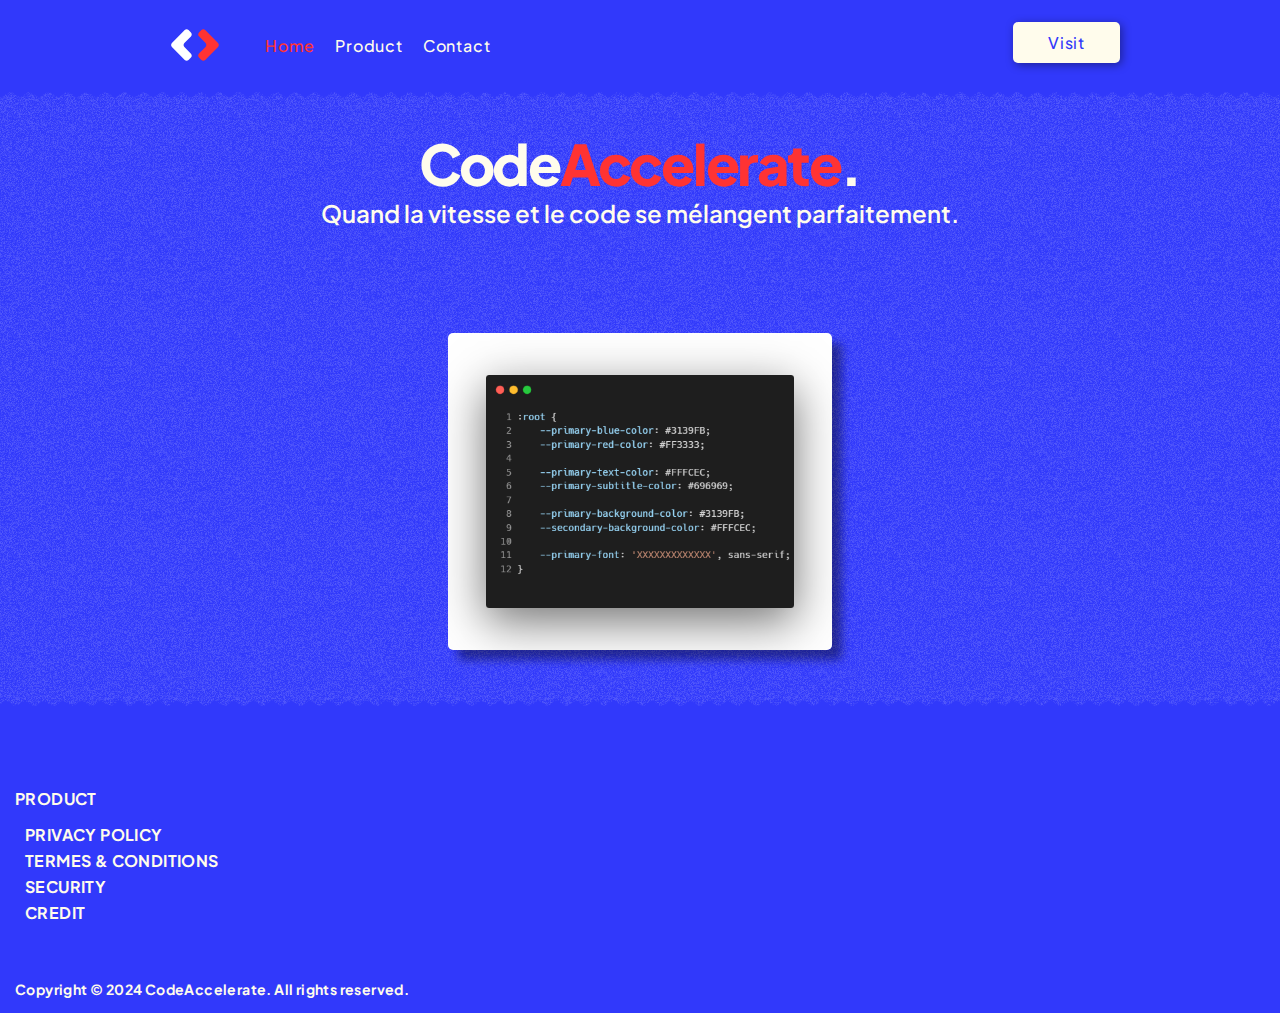
<file: Html/index.html>
<!DOCTYPE html>
<html lang="fr">
<head>
    <meta charset="UTF-8">
    <meta name="viewport" content="width=device-width, initial-scale=1.0">
    <title>CodeAccelerate - Home</title>
    <link rel="icon" href="../Import/logo.svg" type="image/svg+xml">
    <!-- Import -->
    <link rel="stylesheet" href="https://cdnjs.cloudflare.com/ajax/libs/font-awesome/6.5.1/css/all.min.css" integrity="sha512-DTOQO9RWCH3ppGqcWaEA1BIZOC6xxalwEsw9c2QQeAIftl+Vegovlnee1c9QX4TctnWMn13TZye+giMm8e2LwA==" crossorigin="anonymous" referrerpolicy="no-referrer" />
    <!-- Css -->
    <link rel="stylesheet" href="../Css/style.css">
    <link rel="stylesheet" href="../Css/navbar.css">
    <!-- Fonts -->
    <link rel="preconnect" href="https://fonts.googleapis.com">
    <link rel="preconnect" href="https://fonts.gstatic.com" crossorigin>
    <link href="https://fonts.googleapis.com/css2?family=Plus+Jakarta+Sans:ital,wght@0,200;0,300;0,400;0,500;0,600;0,700;0,800;1,200;1,300;1,400;1,500;1,600;1,700;1,800&display=swap" rel="stylesheet">
    <!-- <link rel="stylesheet" href="../Fonts/fonts.css"> -->
</head>
<body>
    <!-- Navbar Content -->

    <header>
        <nav class="navbar">
            <img class="logo" src="../Import/logo.svg" alt="logo">
            <label onclick="OpenNav()" id="hamburger-navbar" for="navbar-toggle" class="navbar-toggle-icon">
                <span></span>
                <span></span>
                <span></span>
            </label>
            <ul class="links-list">
                <a href="#" class="link active">Home</a>
                <a href="product.html" class="link">Product</a>
                <a href="contact.html" class="link">Contact</a>
            </ul>
            <button class="visit-btn--1">Visit</button>
        </nav>
    </header>

    <div class="overlay" id="overlay">
        <label onclick="CloseNav()" id="hamburger-navbar-toggle" for="navbar-toggle" class="navbar-toggle-icon-toggle">
            <span></span>
            <span></span>
        </label>
        <!-- Contenu de l'overlay ici -->
        <img src="../Import/logo-text.svg" alt="" srcset="">

        <ul class="links-list-mobile">
            <a href="#" class="link active">Home</a>
            <a href="product.html" class="link">Product</a>
            <a href="contact.html" class="link">Contact</a>
        </ul>
    </div>

    <div class="detail-nav"></div>

    <!-- Website Content -->

    <h1 class="title">Code<span>Accelerate</span>.</h1>
    <p>Quand la vitesse et le code se mélangent parfaitement.</p>

    <div class="first-img">
        <img src="../Import/Code.png" alt="Carbon Source Code Image">
    </div>

    <!-- Footer Content -->

    <div class="detail-footer"></div>
    <footer>
        <section class="information">
            <div class="product-footer">
                <h1>Product</h1>

                <div class="link">
                    <a href="privacy.html">Privacy Policy</a>
                    <a href="Terms.html">Termes & Conditions</a>
                    <a href="security.html">Security</a>
                    <a href="credit.html">Credit</a>
                </div>
            </div>
        </section>

        <p class="copyright">Copyright &copy; 2024 CodeAccelerate. All rights reserved.</p>
    </footer>

    <script src="../Javascript/navbar.js"></script>
</body>
</html>
</file>
<file: Css/style.css>
/* file: style.css */

/* Init */
:root {
    --primary-blue-color: #3139FB;
    --primary-red-color: #FF3333;
    --primary-yellow-color: #FFB223;
    --secondary-blue-color: #0047FF;

    --primary-text-color: #FFFCEC;
    --secondary-text-color: #FFB223;
    --primary-subtitle-color: #696969;

    --primary-background-color: #3139FB;
    --secondary-background-color: #FFFCEC;

    --primary-font: 'Plus Jakarta Sans', sans-serif;
    --secondary-font: 'Plus Jakarta Sans', sans-serif;
    --third-font: 'Plus Jakarta Sans', sans-serif;
}

* {
    padding: 0;
    margin: 0;
    box-sizing: border-box;
    /* font-family: var(--primary-font); */
    list-style: none;
    text-decoration: none;
    /* outline: 1px solid red; */
}

body {
    background-color: var(--primary-background-color);
    background-image: url('../Fonts/noise-light.png');
    background-repeat: repeat;
}

/* Website Style */

.title {
    text-align: center;
    margin-top: 30px;
    color: var(--primary-text-color);
    font-size: 56px;
    font-weight: 900;
    letter-spacing: -0.04em;
}

p {
    font-family: var(--secondary-font);
    font-size: 24px;
    font-weight: 600;
    color: var(--primary-text-color);
    text-align: center;
}

.first-img {
    margin-top: 100px;
    display: flex;
    align-items: center;
    justify-content: center;
}

.first-img img {
    border-radius: 5px;
    margin-right: 10px;
    box-shadow: 10px 10px 10px rgba(0, 0, 0, 0.4);
    margin-bottom: 50px;
    width: 30%;
}

span {
    color: var(--primary-red-color) !important;
}

footer {
    background-color: var(--primary-blue-color);
    width: 100%;
    height: 300px;
    position: absolute;
}

.detail-footer {
    width: 100%;
    height: 13px;
    transform: rotate(180deg);
    background-image: url('../Import/wave.png');
    background-size: cover;
    background-position: center;
}

.information {
    display: flex;
    flex-direction: row;
    align-items: center;
    margin: 15px;
}

.product-footer {
    margin-top: 60px;
}

.product-footer h1,
.product-footer a {
    color: var(--primary-text-color);
    font-family: var(--third-font);
    font-weight: 700;
    text-transform: uppercase;
    letter-spacing: 0.025rem;
    font-size: 16px;
}

.product-footer a {
    margin-top: 5px;
    margin-left: 10px;
    display: flex;
    flex-direction: column;
}

.product-footer a:hover {
    text-decoration: underline;
}

.product-footer .link {
    margin-top: 15px;
}

.copyright {
    position: absolute;
    bottom: 15px;
    left: 15px;
    color: var(--primary-text-color);
    font-family: var(--third-font);
    font-weight: 700;
    letter-spacing: 0.025rem;
    font-size: 14px;
}

@media (max-width: 768px) {
    .title {
        font-size: 40px;
        margin-bottom: 5px;
    }
    
    p {
        font-family: var(--secondary-font);
        font-size: 18px;
    }

    .first-img img {
        width: 90%;
    }

    .copyright {
        bottom: 5px;
        left: 5px;
        letter-spacing: 0.025rem;
        font-size: 10px;
    }
}
</file>
<file: Css/navbar.css>
:root {
    --primary-blue-color: #3139FB;
    --primary-red-color: #FF3333;
    --primary-yellow-color: #FFB223;
    --secondary-blue-color: #0047FF;

    --primary-text-color: #FFFCEC;
    --secondary-text-color: #FFB223;
    --primary-subtitle-color: #696969;

    --primary-background-color: #3139FB;
    --secondary-background-color: #FFFCEC;

    --primary-font: 'Plus Jakarta Sans', sans-serif;
    --secondary-font: 'Plus Jakarta Sans', sans-serif;
    --third-font: 'Plus Jakarta Sans', sans-serif;
}

::selection {
    background-color: yellow; /* Couleur de fond lors de la sélection */
    color: black; /* Couleur du texte lors de la sélection */
}

* {
    padding: 0;
    margin: 0;
    box-sizing: border-box;
    font-family: var(--primary-font);
    list-style: none;
    text-decoration: none;
}

/* Navbar */

img {
    margin-left: 10px;
    width: 70%;
    display: block;
    margin-top: 5px;
}

.active {
    color: var(--primary-red-color) !important;
}

header {
    display: flex;
    justify-content: center;
    align-items: center;
    background-color: var(--primary-background-color);
}

.navbar {
    width: 75%;
    height: 85px;
    background-color: var(--primary-background-color);
    display: flex;
    align-items: center;
    flex-direction: space-between;
    font-weight: 500;
    letter-spacing: 0.05em;
}

.links-list {
    margin-top: 5px;
    display: flex;
    list-style: none;
    align-items: center;
    padding: 35px;
    width: 90%;
}

.links-list a {
    text-decoration: none;
    color: var(--primary-text-color);
    padding: 0 10px;
}

.logo {
    display: flex;
    align-content: center;
    justify-content: center;
    width: 50px;
}

.visit-btn--1 {
    background-color: var(--secondary-background-color);
    border: none;
    padding: 10px 35px 10px 35px;
    border-radius: 5px;
    color: var(--primary-blue-color);
    font-size: 16px;
    font-weight: 500;
    letter-spacing: 0.05em;
    margin-left: auto;
    transition: all 0.5s;
    cursor: pointer;
    box-shadow: 2px 2px 10px rgba(0, 0, 0, 0.4);
}

.visit-btn--1:hover {
    scale: 1.1;
    box-shadow: 4px 4px 10px rgba(0, 0, 0, 0.4);
}

.detail-nav {
    width: 100%;
    height: 13px;
    background-image: url('../Import/wave.png');
    background-size: cover;
    background-position: center;
}

/* Mobile */
.overlay {
    position: absolute;
    top: 0;
    left: 0;
    width: 100%;
    height: 100%;
    background-color: var(--primary-background-color);
    z-index: 9999;
    transform: translateX(-100%);
    transition: transform 0.3s ease;
}

.overlay p {
    color: var(--primary-text-color);
    font-size: 24px;
    text-align: center;
    margin-top: 50%;
}

/* Mobile Navbar */
.navbar-toggle-icon {
    display: none;
    position: absolute;
    top: 0;
    right: 0;
    padding: 15px;
    cursor: pointer;
}

.navbar-toggle-icon span {
    display: block;
    width: 25px;
    height: 4px;
    background-color: var(--secondary-background-color);
    margin-bottom: 5px;
    border-radius: 3px;
}

.navbar-toggle-icon-toggle {
    margin-top: 8px;
    margin-right: 10px;
    display: none;
    position: absolute;
    top: 0px;
    right: 0px;
    padding: 17px;
    cursor: pointer;
}

.navbar-toggle-icon-toggle span:before,
.navbar-toggle-icon-toggle span:after {
    content: '';
    position: absolute;
    width: 100%;
    height: 4px;
    background-color: var(--secondary-background-color);
    border-radius: 3px;
    top: 50%;
    left: 50%;
    transform-origin: center;
}

.navbar-toggle-icon-toggle span:before {
    transform: translate(-50%, -50%) rotate(45deg);
}

.navbar-toggle-icon-toggle span:after {
    transform: translate(-50%, -50%) rotate(-45deg);
}

@media (max-width: 768px) {
    .navbar {
        width: 100%;
        height: 50px;
    }

    .navbar-toggle-icon {
        display: block;
    }

    .links-list {
        display: none;
    }

    .links-list.active {
        display: block;
    }

    .links-list-mobile {
        top: 0;
        left: 0;
        transform: translateY(100%);
        display: flex;
        flex-direction: column;
        align-items: center;
        justify-content: center;
    }

    .links-list-mobile a {
        text-align: center;
        margin-bottom: 15px;
        color: var(--primary-text-color);
        font-size: 32px;
        font-weight: 900;
        letter-spacing: -0.05em;
    }

    .logo {
        display: flex;
        align-content: center;
        justify-content: center;
        margin-left: 15px;
        margin-top: 0px;
        width: 45px;
    }

    .visit-btn--1 {
        display: none;
    }
}
</file>
